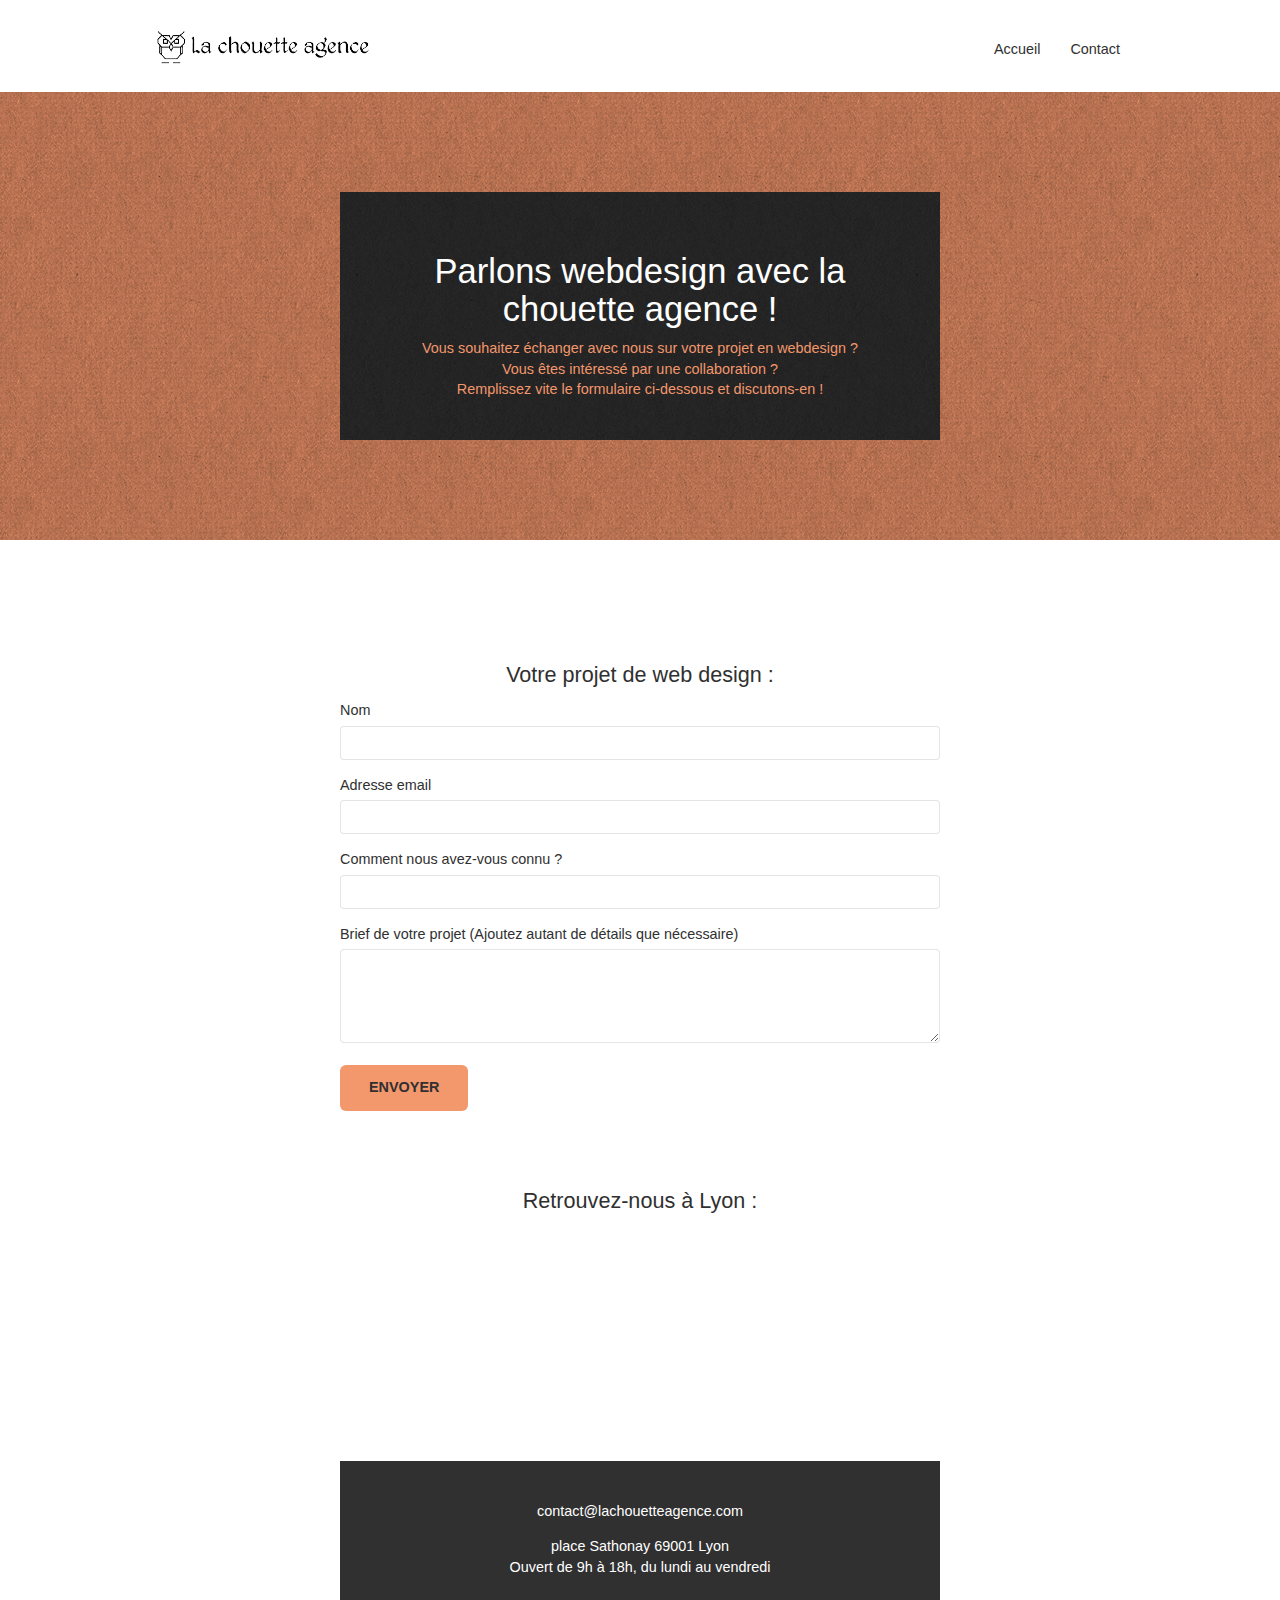
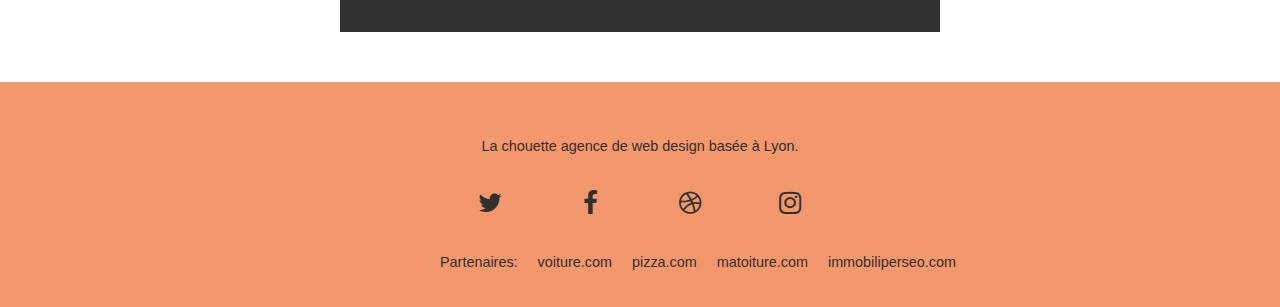
<file: page2.html>
<!doctype html>
<html lang="fr">
<head>
    <meta charset="utf-8">
    <meta name="description" content="La chouette agence, entreprise de web design basée à Lyon, contactez-nous pour un devis personnalisé.">
    <meta name="viewport" content="width=device-width, initial-scale=1.0, viewport-fit=cover">
    <link rel="shortcut icon" type="image/png" href="favicon.jpg">
    <link rel="stylesheet" type="text/css" href="./css/bootstrap.css">
    <link rel="stylesheet" type="text/css" href="style.min.css">
    <link rel="stylesheet" type="text/css" href="./css/font-awesome.css">
    <link rel="stylesheet" type="text/css" href="./css/et-line.css">
    <script src="./js/jquery-2.1.0.js"></script>
    <script src="./js/bootstrap.js"></script>
    <script src="./js/blocs.js"></script>
    <script src="./js/jqBootstrapValidation.js"></script>
    <script src="./js/formHandler.js"></script>
    <title>Contact, La chouette agence</title>
</head>

<body>  
<!-- bloc-0 -->
<header class="bloc bgc-white l-bloc " id="bloc-0">
    <div class="container bloc-sm">
        <nav class="navbar row">
            <div class="navbar-header">
                <a class="navbar-brand" href="index.html"><img src="img/la-chouette-agence.png" alt="web design logo agence chouette agence"/></a>
                <button id="nav-toggle" type="button" class="ui-navbar-toggle navbar-toggle" data-toggle="collapse" data-target=".navbar-1">
                    <span class="sr-only">Toggle navigation</span><span class="icon-bar"></span><span class="icon-bar"></span><span class="icon-bar"></span>
                </button>
            </div>
            <div class="collapse navbar-collapse navbar-1 special-dropdown-nav">
				<ul class="site-navigation nav navbar-nav">
					<li>
						<a href="index.html">Accueil</a>
					</li>
					<li>
					</li>
					<li>
						<a href="page2.html">Contact</a>
					</li>
				</ul>
			</div>
        </nav>
    </div>
</header>
<!-- bloc-0 END -->

<main>
<!-- bloc-6 -->
<section class="bloc bg-dots-bg bg-repeat bgc-atomic-tangerine d-bloc bloc-bg-texture texture-paper" id="bloc-6">
    <div class="container bloc-lg">
        <div class="row tight-width-whitespace black-background">
            <div class="col-sm-12">
                <h1 class="text-center">
                    Parlons webdesign avec la chouette agence !
                </h1>
                <p class="text-center mg-lg tc-white tight-width-whitespace">
                    Vous souhaitez échanger avec nous sur votre projet en webdesign ? <br>
                    Vous êtes intéressé par une collaboration ? <br>
                    Remplissez vite le formulaire ci-dessous et discutons-en !
                </p>
            </div>
        </div>
    </div>
</section>
<!-- bloc-6 END -->

<!-- bloc-7 -->
<section class="bloc bgc-white l-bloc" id="bloc-7">
    <div class="container bloc-lg padd">
        <div class="formulaire" role="form">
				<h2>Votre projet de web design :</h2>
            <!-- <div class="col-sm-6"> -->
                <form id="form_1">
                    <div class="form-group">
                        <label for="name">
                            Nom
                        </label>
                        <input id="name" type="text" name="name" class="form-control" required />
                    </div>
                    <div class="form-group">
                        <label for="email">
                            Adresse email
                        </label>
                        <input id="email" type="email" name="email" class="form-control" required />
                    </div>
                    <div class="form-group">
                        <label for="input_504">
                            Comment nous avez-vous connu ?
                        </label>
                        <input class="form-control" type="text" required id="input_504" name="text"/>
                    </div>
                    <div class="form-group">
                        <label for="message">
                            Brief de votre projet (Ajoutez autant de détails que nécessaire)<br>
                        </label><textarea id="message" class="form-control" rows="4" cols="50" required></textarea>
                    </div> 
                    <button class="bloc-button btn btn2 btn-lg btn-block cta-hero btn-atomic-tangerine" type="submit">
                        Envoyer
                    </button>
                </form>
            <!-- </div> -->
        </div>
    </div>
</section>

<section class="loc" >
    <div class="localisation">
		<h2>Retrouvez-nous à Lyon :</h2>
        <div class="map">
            <iframe src="https://www.google.com/maps/embed?pb=!1m18!1m12!1m3!1d2783.0831373652145!2d4.827978615567682!3d45.76952407910573!2m3!1f0!2f0!3f0!3m2!1i1024!2i768!4f13.1!3m3!1m2!1s0x47f4eb020f3664e9%3A0x13e3d71752922c1f!2s2%20Place%20Sathonay%2C%2069001%20Lyon!5e0!3m2!1sfr!2sfr!4v1611600568194!5m2!1sfr!2sfr" allowfullscreen="" tabindex="0" title="google maps emplacement de l'agence à Lyon"></iframe>
        </div>
        <div class="tight-width-whitespace black-background">
			<a href="mailto:contact@lachouetteagence.com" class="white">contact@lachouetteagence.com</a> <br>
				<p class="white">place Sathonay 69001 Lyon <br>
				Ouvert de 9h à 18h, du lundi au vendredi</p>
        </div>
    </div>
</section>
<!-- bloc-7 END -->

</main>
<!-- Footer - bloc-8 -->
<footer class="bloc bgc-atomic-tangerine d-bloc" id="bloc-8">
	<div class="container bloc-sm">
		<div class="row">
			<div class="col-sm-12">
				<p class="text-center">
					La chouette agence de web design basée à Lyon.
				</p>
				<div class="row row-no-gutters social">
					<div class="col-sm-3">
						<div class="text-center">
							<a class="social" title="Twitter" href="#"><i class="fa fa-twitter icon-md"></i></a>
						</div>
					</div>
					<div class="col-sm-3">
						<div class="text-center">
							<a class="social" title="Facebook" href="#"><i class="fa fa-facebook icon-md"></i></a>
						</div>
					</div>
					<div class="col-sm-3">
						<div class="text-center">
							<a class="social" title="Dribble" href="#"><i class="fa fa-dribbble icon-md"></i></a>
						</div>
					</div>
					<div class="col-sm-3">
						<div class="text-center">
							<a class="social" title="Instagram" href="#"><i class="fa fa-instagram icon-md"></i></a>
						</div>
					</div>
					<div class="row">
						<div class="col-sm-4" >
							<p>Partenaires:</p>   
                                <p><a tabindex="-1" href="voiture.com">voiture.com</a></p>
                                <p><a tabindex="-1" href="pizza.com">pizza.com</a></p>
                                <p><a tabindex="-1" href="matoiture.com">matoiture.com</a></p>
                                <p><a tabindex="-1" href="immobiliperseo.com">immobiliperseo.com</a></p>
						</div>
					</div>
				</div>
			</div>
		</div>
	</div>
	<!-- ScrollToTop Button -->
    <div class="bloc-button btn btn-d scrollToTop" onclick="scrollToTarget('1')"><span class="fa fa-chevron-up"></span></div>
    <!-- ScrollToTop Button END-->
</footer>
<!-- Footer - bloc-8 END -->

</body>
</html>
</file>
<file: css/et-line.css>
@font-face {
    font-family: et-line;
    src: url(../fonts/et-line.eot);
    src: url(../fonts/et-line.eot?#iefix) format('embedded-opentype'), url(../fonts/et-line.woff) format('woff'), url(../fonts/et-line.ttf) format('truetype'), url(../fonts/et-line.svg#et-line) format('svg');
    font-weight: 400;
    font-style: normal
}

.et-icon-adjustments,
.et-icon-alarmclock,
.et-icon-anchor,
.et-icon-aperture,
.et-icon-attachment,
.et-icon-bargraph,
.et-icon-basket,
.et-icon-beaker,
.et-icon-bike,
.et-icon-book-open,
.et-icon-briefcase,
.et-icon-browser,
.et-icon-calendar,
.et-icon-camera,
.et-icon-caution,
.et-icon-chat,
.et-icon-circle-compass,
.et-icon-clipboard,
.et-icon-clock,
.et-icon-cloud,
.et-icon-compass,
.et-icon-desktop,
.et-icon-dial,
.et-icon-document,
.et-icon-documents,
.et-icon-download,
.et-icon-dribbble,
.et-icon-edit,
.et-icon-envelope,
.et-icon-expand,
.et-icon-facebook,
.et-icon-flag,
.et-icon-focus,
.et-icon-gears,
.et-icon-genius,
.et-icon-gift,
.et-icon-global,
.et-icon-globe,
.et-icon-googleplus,
.et-icon-grid,
.et-icon-happy,
.et-icon-hazardous,
.et-icon-heart,
.et-icon-hotairballoon,
.et-icon-hourglass,
.et-icon-key,
.et-icon-laptop,
.et-icon-layers,
.et-icon-lifesaver,
.et-icon-lightbulb,
.et-icon-linegraph,
.et-icon-linkedin,
.et-icon-lock,
.et-icon-magnifying-glass,
.et-icon-map,
.et-icon-map-pin,
.et-icon-megaphone,
.et-icon-mic,
.et-icon-mobile,
.et-icon-newspaper,
.et-icon-notebook,
.et-icon-paintbrush,
.et-icon-paperclip,
.et-icon-pencil,
.et-icon-phone,
.et-icon-picture,
.et-icon-pictures,
.et-icon-piechart,
.et-icon-presentation,
.et-icon-pricetags,
.et-icon-printer,
.et-icon-profile-female,
.et-icon-profile-male,
.et-icon-puzzle,
.et-icon-quote,
.et-icon-recycle,
.et-icon-refresh,
.et-icon-ribbon,
.et-icon-rss,
.et-icon-sad,
.et-icon-scissors,
.et-icon-scope,
.et-icon-search,
.et-icon-shield,
.et-icon-speedometer,
.et-icon-strategy,
.et-icon-streetsign,
.et-icon-tablet,
.et-icon-target,
.et-icon-telescope,
.et-icon-toolbox,
.et-icon-tools,
.et-icon-tools-2,
.et-icon-trophy,
.et-icon-tumblr,
.et-icon-twitter,
.et-icon-upload,
.et-icon-video,
.et-icon-wallet,
.et-icon-wine {
    font-family: et-line;
    /* speak: none; */
    font-style: normal;
    font-weight: 400;
    font-variant: normal;
    text-transform: none;
    line-height: 1;
    -webkit-font-smoothing: antialiased;
    -moz-osx-font-smoothing: grayscale;
    display: inline-block
}

.et-icon-mobile:before {
    content: "\e000"
}

.et-icon-laptop:before {
    content: "\e001"
}

.et-icon-desktop:before {
    content: "\e002"
}

.et-icon-tablet:before {
    content: "\e003"
}

.et-icon-phone:before {
    content: "\e004"
}

.et-icon-document:before {
    content: "\e005"
}

.et-icon-documents:before {
    content: "\e006"
}

.et-icon-search:before {
    content: "\e007"
}

.et-icon-clipboard:before {
    content: "\e008"
}

.et-icon-newspaper:before {
    content: "\e009"
}

.et-icon-notebook:before {
    content: "\e00a"
}

.et-icon-book-open:before {
    content: "\e00b"
}

.et-icon-browser:before {
    content: "\e00c"
}

.et-icon-calendar:before {
    content: "\e00d"
}

.et-icon-presentation:before {
    content: "\e00e"
}

.et-icon-picture:before {
    content: "\e00f"
}

.et-icon-pictures:before {
    content: "\e010"
}

.et-icon-video:before {
    content: "\e011"
}

.et-icon-camera:before {
    content: "\e012"
}

.et-icon-printer:before {
    content: "\e013"
}

.et-icon-toolbox:before {
    content: "\e014"
}

.et-icon-briefcase:before {
    content: "\e015"
}

.et-icon-wallet:before {
    content: "\e016"
}

.et-icon-gift:before {
    content: "\e017"
}

.et-icon-bargraph:before {
    content: "\e018"
}

.et-icon-grid:before {
    content: "\e019"
}

.et-icon-expand:before {
    content: "\e01a"
}

.et-icon-focus:before {
    content: "\e01b"
}

.et-icon-edit:before {
    content: "\e01c"
}

.et-icon-adjustments:before {
    content: "\e01d"
}

.et-icon-ribbon:before {
    content: "\e01e"
}

.et-icon-hourglass:before {
    content: "\e01f"
}

.et-icon-lock:before {
    content: "\e020"
}

.et-icon-megaphone:before {
    content: "\e021"
}

.et-icon-shield:before {
    content: "\e022"
}

.et-icon-trophy:before {
    content: "\e023"
}

.et-icon-flag:before {
    content: "\e024"
}

.et-icon-map:before {
    content: "\e025"
}

.et-icon-puzzle:before {
    content: "\e026"
}

.et-icon-basket:before {
    content: "\e027"
}

.et-icon-envelope:before {
    content: "\e028"
}

.et-icon-streetsign:before {
    content: "\e029"
}

.et-icon-telescope:before {
    content: "\e02a"
}

.et-icon-gears:before {
    content: "\e02b"
}

.et-icon-key:before {
    content: "\e02c"
}

.et-icon-paperclip:before {
    content: "\e02d"
}

.et-icon-attachment:before {
    content: "\e02e"
}

.et-icon-pricetags:before {
    content: "\e02f"
}

.et-icon-lightbulb:before {
    content: "\e030"
}

.et-icon-layers:before {
    content: "\e031"
}

.et-icon-pencil:before {
    content: "\e032"
}

.et-icon-tools:before {
    content: "\e033"
}

.et-icon-tools-2:before {
    content: "\e034"
}

.et-icon-scissors:before {
    content: "\e035"
}

.et-icon-paintbrush:before {
    content: "\e036"
}

.et-icon-magnifying-glass:before {
    content: "\e037"
}

.et-icon-circle-compass:before {
    content: "\e038"
}

.et-icon-linegraph:before {
    content: "\e039"
}

.et-icon-mic:before {
    content: "\e03a"
}

.et-icon-strategy:before {
    content: "\e03b"
}

.et-icon-beaker:before {
    content: "\e03c"
}

.et-icon-caution:before {
    content: "\e03d"
}

.et-icon-recycle:before {
    content: "\e03e"
}

.et-icon-anchor:before {
    content: "\e03f"
}

.et-icon-profile-male:before {
    content: "\e040"
}

.et-icon-profile-female:before {
    content: "\e041"
}

.et-icon-bike:before {
    content: "\e042"
}

.et-icon-wine:before {
    content: "\e043"
}

.et-icon-hotairballoon:before {
    content: "\e044"
}

.et-icon-globe:before {
    content: "\e045"
}

.et-icon-genius:before {
    content: "\e046"
}

.et-icon-map-pin:before {
    content: "\e047"
}

.et-icon-dial:before {
    content: "\e048"
}

.et-icon-chat:before {
    content: "\e049"
}

.et-icon-heart:before {
    content: "\e04a"
}

.et-icon-cloud:before {
    content: "\e04b"
}

.et-icon-upload:before {
    content: "\e04c"
}

.et-icon-download:before {
    content: "\e04d"
}

.et-icon-target:before {
    content: "\e04e"
}

.et-icon-hazardous:before {
    content: "\e04f"
}

.et-icon-piechart:before {
    content: "\e050"
}

.et-icon-speedometer:before {
    content: "\e051"
}

.et-icon-global:before {
    content: "\e052"
}

.et-icon-compass:before {
    content: "\e053"
}

.et-icon-lifesaver:before {
    content: "\e054"
}

.et-icon-clock:before {
    content: "\e055"
}

.et-icon-aperture:before {
    content: "\e056"
}

.et-icon-quote:before {
    content: "\e057"
}

.et-icon-scope:before {
    content: "\e058"
}

.et-icon-alarmclock:before {
    content: "\e059"
}

.et-icon-refresh:before {
    content: "\e05a"
}

.et-icon-happy:before {
    content: "\e05b"
}

.et-icon-sad:before {
    content: "\e05c"
}

.et-icon-facebook:before {
    content: "\e05d"
}

.et-icon-twitter:before {
    content: "\e05e"
}

.et-icon-googleplus:before {
    content: "\e05f"
}

.et-icon-rss:before {
    content: "\e060"
}

.et-icon-tumblr:before {
    content: "\e061"
}

.et-icon-linkedin:before {
    content: "\e062"
}

.et-icon-dribbble:before {
    content: "\e063"
}
</file>
<file: style.min.css>
body{margin:0;padding:0;background:#FFF;overflow-x:hidden;-webkit-font-smoothing:antialiased;-moz-osx-font-smoothing:grayscale}a,button{transition:all .3s ease-in-out;outline:none!important}a:hover{text-decoration:none;cursor:pointer}.nav a:hover,.nav a:focus{border-bottom:#f3976C solid 4px}.bloc{width:100%;clear:both;background:50% 50% no-repeat;padding:0 50px;-webkit-background-size:cover;-moz-background-size:cover;-o-background-size:cover;background-size:cover;position:relative}.bloc .container{padding-left:0;padding-right:0}.bloc-lg{padding:100px 50px}.bloc-md{padding:50px}.bloc-sm{padding:20px 50px}.bg-center,.bg-l-edge,.bg-r-edge,.bg-t-edge,.bg-b-edge,.bg-tl-edge,.bg-bl-edge,.bg-tr-edge,.bg-br-edge,.bg-repeat{-webkit-background-size:auto!important;-moz-background-size:auto!important;-o-background-size:auto!important;background-size:auto!important}.bg-repeat{background:repeat}.bg-t-edge{background:top no-repeat}.bloc-bg-texture::before{content:"";background-size:2px 2px;position:absolute;top:0;bottom:0;left:0;right:0}.texture-paper::before{background:url(img/texture-paper.png);background-size:280px 280px}.b-parallax{background-attachment:fixed}.d-bloc{color:#303030}.d-bloc button:hover{color:#303030}.d-bloc .icon-round,.d-bloc .icon-square,.d-bloc .icon-rounded,.d-bloc .icon-semi-rounded-a,.d-bloc .icon-semi-rounded-b{border-color:#303030}.d-bloc .divider-h span{border-color:rgba(255,255,255,.2)}.d-bloc .a-btn,.d-bloc .navbar a,.d-bloc .navbar-brand,.d-bloc a .icon-sm,.d-bloc a .icon-md,.d-bloc a .icon-lg,.d-bloc a .icon-xl,.d-bloc h1 a,.d-bloc h2 a,.d-bloc h3 a,.d-bloc h4 a,.d-bloc h5 a,.d-bloc h6 a,.d-bloc p a{color:#303030}.d-bloc .a-btn:hover,.d-bloc .navbar a:hover,.d-bloc .navbar-brand:hover,.d-bloc a:hover .icon-sm,.d-bloc a:hover .icon-md,.d-bloc a:hover .icon-lg,.d-bloc a:hover .icon-xl,.d-bloc h1 a:hover,.d-bloc h2 a:hover,.d-bloc h3 a:hover,.d-bloc h4 a:hover,.d-bloc h5 a:hover,.d-bloc h6 a:hover,.d-bloc p a:hover{color:rgba(255,255,255,1)}.d-bloc .navbar-toggle .icon-bar{background:rgba(255,255,255,1)}.d-bloc .btn-wire,.d-bloc .btn-wire:hover{color:rgba(255,255,255,1);border-color:rgba(255,255,255,1)}.d-bloc .panel{color:rgba(0,0,0,.5)}.d-bloc .panel button:hover{color:rgba(0,0,0,.7)}.d-bloc .panel icon{border-color:rgba(0,0,0,.7)}.d-bloc .panel .divider-h span{border-color:rgba(0,0,0,.1)}.d-bloc .panel .a-btn{color:rgba(0,0,0,.6)}.d-bloc .panel .a-btn:hover{color:rgba(0,0,0,1)}.d-bloc .panel .btn-wire,.d-bloc .panel .btn-wire:hover{color:rgba(0,0,0,.7);border-color:rgba(0,0,0,.3)}.d-bloc .panel,.l-bloc{color:rgba(0,0,0,.5)}.d-bloc .panel button:hover,.l-bloc button:hover{color:rgba(0,0,0,.7)}.l-bloc .icon-round,.l-bloc .icon-square,.l-bloc .icon-rounded,.l-bloc .icon-semi-rounded-a,.l-bloc .icon-semi-rounded-b{border-color:rgba(0,0,0,.7)}.d-bloc .panel .divider-h span,.l-bloc .divider-h span{border-color:rgba(0,0,0,.1)}.d-bloc .panel .a-btn,.l-bloc .a-btn,.l-bloc .navbar a,.l-bloc .navbar-brand,.l-bloc a .icon-sm,.l-bloc a .icon-md,.l-bloc a .icon-lg,.l-bloc a .icon-xl,.l-bloc h1 a,.l-bloc h2 a,.l-bloc h3 a,.l-bloc h4 a,.l-bloc h5 a,.l-bloc h6 a,.l-bloc p a{color:rgba(0,0,0,.6)}.d-bloc .panel .a-btn:hover,.l-bloc .a-btn:hover,.l-bloc .navbar a:hover,.l-bloc .navbar-brand:hover,.l-bloc a:hover .icon-sm,.l-bloc a:hover .icon-md,.l-bloc a:hover .icon-lg,.l-bloc a:hover .icon-xl,.l-bloc h1 a:hover,.l-bloc h2 a:hover,.l-bloc h3 a:hover,.l-bloc h4 a:hover,.l-bloc h5 a:hover,.l-bloc h6 a:hover,.l-bloc p a:hover{color:rgba(0,0,0,1)}.l-bloc .navbar-toggle .icon-bar{color:rgba(0,0,0,.6)}.d-bloc .panel .btn-wire,.d-bloc .panel .btn-wire:hover,.l-bloc .btn-wire,.l-bloc .btn-wire:hover{color:rgba(0,0,0,.7);border-color:rgba(0,0,0,.3)}.voffset{margin-top:30px}.voffset-lg{margin-top:80px}.row-no-gutters{margin-right:0;margin-left:0}.row.row-no-gutters>[class^="col-"],.row.row-no-gutters>[class*=" col-"]{padding-right:0;padding-left:0}.navbar{margin-bottom:0}.navbar-brand{height:auto;padding:3px 15px;font-size:1.5em;font-weight:400;font-weight:600;line-height:44px}.navbar-brand:focus,.navbar-brand:hover{border-bottom:#f3976C solid 4px}.navbar-brand img{max-height:200px;margin:0 5px 0 0;display:inline}.navbar-brand img[src$=svg]{min-width:100px}.nav-center .navbar-brand img{margin:0}.navbar .nav{padding-top:2px;margin-right:-16px;float:right}.nav>li{float:left;margin-top:4px;font-size:1em}.navbar-nav .open .dropdown-menu>li>a{text-align:inherit}.nav>li a:hover,.nav>li a:focus{background:transparent}.nav>li a:focus{border-bottom:#f3976C solid 4px}.btn-clean:focus{border:#FFF solid 4px}a:focus{border-bottom:#f3976C solid 4px}.social a:focus{border-bottom:#303030 solid 4px}.navbar-toggle{margin:10px 10px 0 0;border:0}.navbar-toggle:hover,.navbar-toggle:focus{border:#f3976C solid 4px}.navbar-toggle .icon-bar{background-color:rgba(0,0,0,.5);width:26px}.nav-invert .navbar .nav{float:left}.nav-invert .navbar-header,.nav-invert .navbar-brand{float:right;position:relative}.padd{padding-bottom:0px!important}.formulaire{width:60%;margin:auto}.formulaire h2{text-align:center}.loc{width:80%;margin:auto}.localisation{width:100%;margin:auto;text-align:center;padding:50px}@media (max-width:500px){.localisation{padding:50px 0 50px 0!important}.loc{width:100%!important}.tight-width-whitespace{width:100%!important}.formulaire{width:80%!important}.col-sm-6 img{width:90%!important}}.map{width:100%;margin:auto}iframe{width:100%;padding:40px 0 40px 0;border:none}@media (min-width:768px){.site-navigation{position:absolute;top:50%;right:20px;transform:translate(0,-50%);-webkit-transform:translateY(-50%)}.nav>li .dropdown-menu a,.nav>li .dropdown-menu a:hover{color:#303030}.nav-invert .site-navigation{left:0;right:0}.nav-center{text-align:center}.nav-center .navbar-header{width:100%}.nav-center .navbar-header,.nav-center .navbar-brand,.nav-center .nav>li{float:none;display:inline-block}.nav-center .site-navigation{position:relative;width:100%;right:0;margin-right:0;margin-top:20px}.nav-center.mini-nav .navbar-toggle{float:none;margin:10px auto 0}}.nav>li>.dropdown a{background:none!important;display:block;padding:14px 15px}nav .caret{margin:0 5px}.dropdown-menu .dropdown-menu{top:-8px;left:100%}.dropdown-menu .dropmenu-flow-right{top:100%;left:0;margin-left:-1px;border-top-left-radius:0;border-top-right-radius:0}.dropdown-menu .dropdown span{border:4px solid #000;border-top-color:transparent;border-right-color:transparent;border-bottom-color:transparent;margin:6px -5px 0 0!important;float:right}.mg-md{margin-top:10px;margin-bottom:20px}.mg-lg{margin-top:10px;margin-bottom:40px}.btn{margin:0 5px 5px 0}.btn.pull-right{margin:0 0 5px 5px}.btn-d{border:#f3976C 2px solid}.btn-d:focus,.btn-d:hover{border:#303030 solid 2px}button{outline:none!important;background:none;border:none}.btn-rd{border-radius:40px}.btn-clean{border:1px solid rgba(0,0,0,.08);border-bottom-color:rgba(0,0,0,.1);text-shadow:0 1px 0 rgba(0,0,1,.1);box-shadow:0 1px 3px rgba(0,0,1,.25),inset 0 1px 0 0 rgba(255,255,255,.15)}.icon-md{font-size:1.8em!important}.icon-lg{font-size:3.7em!important}.sm-shadow{text-shadow:0 1px 2px rgba(0,0,0,.3)}.panel-sq,.panel-sq .panel-heading,.panel-sq .panel-footer{border-radius:0}.panel-rd{border-radius:30px}.panel-rd .panel-heading{border-radius:29px 29px 0 0}.panel-rd .panel-footer{border-radius:0 0 29px 29px}.form-control{border-color:rgba(0,0,0,.1);box-shadow:none}.scrollToTop{width:40px;height:40px;position:fixed;bottom:20px;right:20px;opacity:0;z-index:500;transition:all .3s ease-in-out}.scrollToTop span{margin-top:6px}.showScrollTop{font-size:.8em;opacity:1}a[data-lightbox]{position:relative;display:block;text-align:center}a[data-lightbox]:hover::before{content:"+";font-family:"HelveticaNeue-Light","Helvetica Neue Light","Helvetica Neue",Helvetica,Arial;font-size:2em;width:50px;height:50px;margin-left:-25px;border-radius:50%;background:rgba(0,0,0,.6);color:#FFF;font-weight:100;position:absolute;top:50%;transform:translateY(-50%);-webkit-transform:translateY(-50%)}a[data-lightbox]:hover img{opacity:.6;-webkit-animation-fill-mode:none;animation-fill-mode:none}#lightbox-modal{display:flex;align-items:center}#lightbox-modal .modal-dialog{width:90%;max-width:900px;margin:0 auto 0}#lightbox-modal .modal-dialog img{max-height:90vh;margin:0 auto}.lightbox-caption{padding:20px;color:#FFF;background:rgba(0,0,0,.5);position:absolute;left:15px;right:15px;bottom:5px}.close-lightbox{color:#FFF;font-size:1.8em;position:absolute;top:20px;right:20px;z-index:20;background:rgba(0,0,0,.5);border:none;line-height:30px;padding:0 9px 5px;opacity:.3}.close-lightbox:hover,.next-lightbox:hover,.prev-lightbox:hover{opacity:1;color:#FFF}.next-lightbox,.prev-lightbox{font-size:1.3em;color:#303030;background:rgba(0,0,0,.5);transition:all .2s ease-in-out;position:absolute;top:45%;opacity:.4}.next-lightbox{padding:6px 8px 1px 13px;right:25px}.prev-lightbox{padding:6px 13px 1px 10px;left:25px}.snapshot-lb .modal-body{padding-bottom:45px}.snapshot-lb .lightbox-caption{padding:0;color:rgba(0,0,0,.5);background:none}h2,h3,h4,h5,h6,p,label,.btn,a{font-family:"helvetica";font-weight:400;color:#303030!important}.container{max-width:1000px}.hero-bloc-text{font-size:2.3em}.hero-bloc-text-sub{font-size:2.2em}.statement-bloc-text{line-height:26px;font-style:italic;font-size:1.25em;text-align:center;font-weight:lighter;max-width:520px;margin:auto auto auto auto}p{font-size:1em}.tight-width-whitespace,.map{max-width:600px;margin:auto auto auto auto}.cta-hero{margin-top:22px;color:#FFFFFF!important;text-transform:uppercase;padding:12px 28px 12px 28px;font-size:1em;font-weight:700}.social{max-width:400px;margin:auto auto auto auto}h2{font-size:1.5em;line-height:1.4em}h3{font-size:1.1em;text-transform:uppercase;font-weight:700;color:#303030!important}.med-width-whitespace{max-width:800px;margin:auto auto auto auto;box-shadow:0 0 0 #000}h1{color:#FFF;font-weight:500;font-size:2.4em}h4{color:#303030!important}.icons{margin-bottom:14px;margin-top:24px}.white{color:#FFFFFF!important}.portfolio-thumb{margin-bottom:24px}.portfolio-row{margin-bottom:44px;margin-top:50px}.avatar{box-shadow:0 4px 9px rgba(0,0,0,.3)}.black-background{background-color:#303030;opacity:1;padding:40px 40px 40px 40px}.bold-link{color:#f3976C!important;font-weight:900}.bold-link:hover{color:#FFFFFF!important;border-bottom:#f3976C solid 4px;text-decoration:none}.bold-link:focus{color:#FFFFFF!important;border-bottom:#f3976C solid 4px;text-decoration:none}.bgc-white{background-color:#FFF}.bgc-dark-slate-blue{background-color:#364577}.bgc-atomic-tangerine{background-color:#f3976C}.tc-white{color:#f3976C!important}.btn-atomic-tangerine{background:#f3976C;color:#303030!important}.btn-atomic-tangerine:hover{color:#f3976C!important;background:#303030!important}.btn2:focus{border:#303030 solid 4px}.localisation a:hover{color:#f3976C!important}.localisation a:focus{border-bottom:#f3976C solid 4px}.ltc-white{color:#FFFFFF!important}.ltc-white:hover{color:#cccccc!important}.ltc-atomic-tangerine{color:#f3976C!important}.ltc-atomic-tangerine:hover{color:#f3976C!important}.icon-dark-slate-anthracite{color:#303030!important;border-color:#303030!important}.bg-dots-bg{background-image:url(img/dots-bg.png)}.bg-lines-h2-bg{background-image:url(img/lines-h2-bg.png)}.bg-banniere{background-image:url(img/la-chouette-agence-banniere.jpg)}.bg-presentation{background-image:url(img/image-de-presentation.bmp)}footer .col-sm-4{width:100%;padding-top:20px;display:flex;justify-content:space-evenly}footer .col-sm-4 p{padding-right:20px;font-size:1em;color:#fff}footer li{display:flex;padding-right:20px}footer .row{padding-top:20px}@media (max-width:1024px){.bloc{padding-left:20px;padding-right:20px}.bloc.full-width-bloc,.bloc-tile-2.full-width-bloc .container,.bloc-tile-3.full-width-bloc .container,.bloc-tile-4.full-width-bloc .container{padding-left:0;padding-right:0}}@media (max-width:992px) and (min-width:768px){.navbar .nav{max-width:80%}.nav-center.navbar .nav{max-width:100%}}@media only screen and (min-width:768px) and (max-width:1024px) and (orientation:landscape){.b-parallax{background-attachment:scroll}}@media only screen and (min-width:1024px) and (max-width:1366px) and (-webkit-min-device-pixel-ratio:1.5){.b-parallax{background-attachment:scroll}}@media (max-width:991px){.container{width:100%}.b-parallax{background-attachment:scroll}.page-container,#hero-bloc{overflow-x:hidden;position:relative}.bloc-group,.bloc-group .bloc{display:block;width:100%}.bloc-fill-screen .fill-bloc-top-edge,.bloc-fill-screen .fill-bloc-bottom-edge{padding:0 20px}}@media (max-width:767px){.page-container{overflow-x:hidden;position:relative}h2,h3,h4,h5,h6,p,#disqus_thread{padding-left:10px!important;padding-right:10px!important}h1{font-size:2em!important}.b-parallax{background-attachment:scroll}.navbar .nav{padding-top:0;border-top:1px solid rgba(0,0,0,.2);float:none!important}.navbar.row{margin-left:0;margin-right:0}.site-navigation{position:inherit;transform:none;-webkit-transform:none;-ms-transform:none}.nav>li{margin-top:0;border-bottom:1px solid rgba(0,0,0,.1);background:rgba(0,0,0,.05);text-align:left;padding-left:15px;width:100%}.nav>li:hover{background:rgba(0,0,0,.08)}.dropdown .dropdown a .caret{float:none;margin:5px 0 0 10px!important;border:4px solid #000;border-bottom-color:transparent;border-right-color:transparent;border-left-color:transparent}#hero-bloc .navbar .nav{background:rgba(0,0,0,.8)}.hero{padding:50px 0}.hero-nav{left:-1px;right:-1px}.navbar-collapse{padding:0;overflow-x:hidden;-webkit-box-shadow:none;box-shadow:none}.navbar-header img{height:40px;margin-top:5px}.nav-invert .navbar-header{float:none;width:100%}.nav-invert .navbar-toggle{float:left;margin-left:10px}.bloc{padding-left:0;padding-right:0}.bloc-xxl,.bloc-xl,.bloc-lg{padding:40px 0}.bloc-sm,.bloc-md{padding-left:0;padding-right:0}.bloc-tile-2 .container,.bloc-tile-3 .container,.bloc-tile-4 .container,.bloc-fill-screen .fill-bloc-top-edge,.bloc-fill-screen .fill-bloc-bottom-edge{padding-left:0;padding-right:0}.a-block{padding:0 10px}.btn-dwn{display:none}.voffset{margin-top:5px}.voffset-md{margin-top:20px}.voffset-lg{margin-top:30px}form{padding:5px}.close-lightbox{display:inline-block}.blocsapp-device-iphone5{background-size:216px 425px;padding-top:60px;width:216px;height:425px}.blocsapp-device-iphone5 img{width:180px;height:320px}footer .col-sm-4{width:100%;padding-top:20px;display:flex;flex-direction:column;align-items:center}footer .col-sm-4 p{align-items:center}footer li{display:flex;padding:0}}@media (max-width:400px){.bloc{padding-left:0;padding-right:0}}@media (max-width:767px){.bloc-mob-center-text{text-align:center}}
</file>
